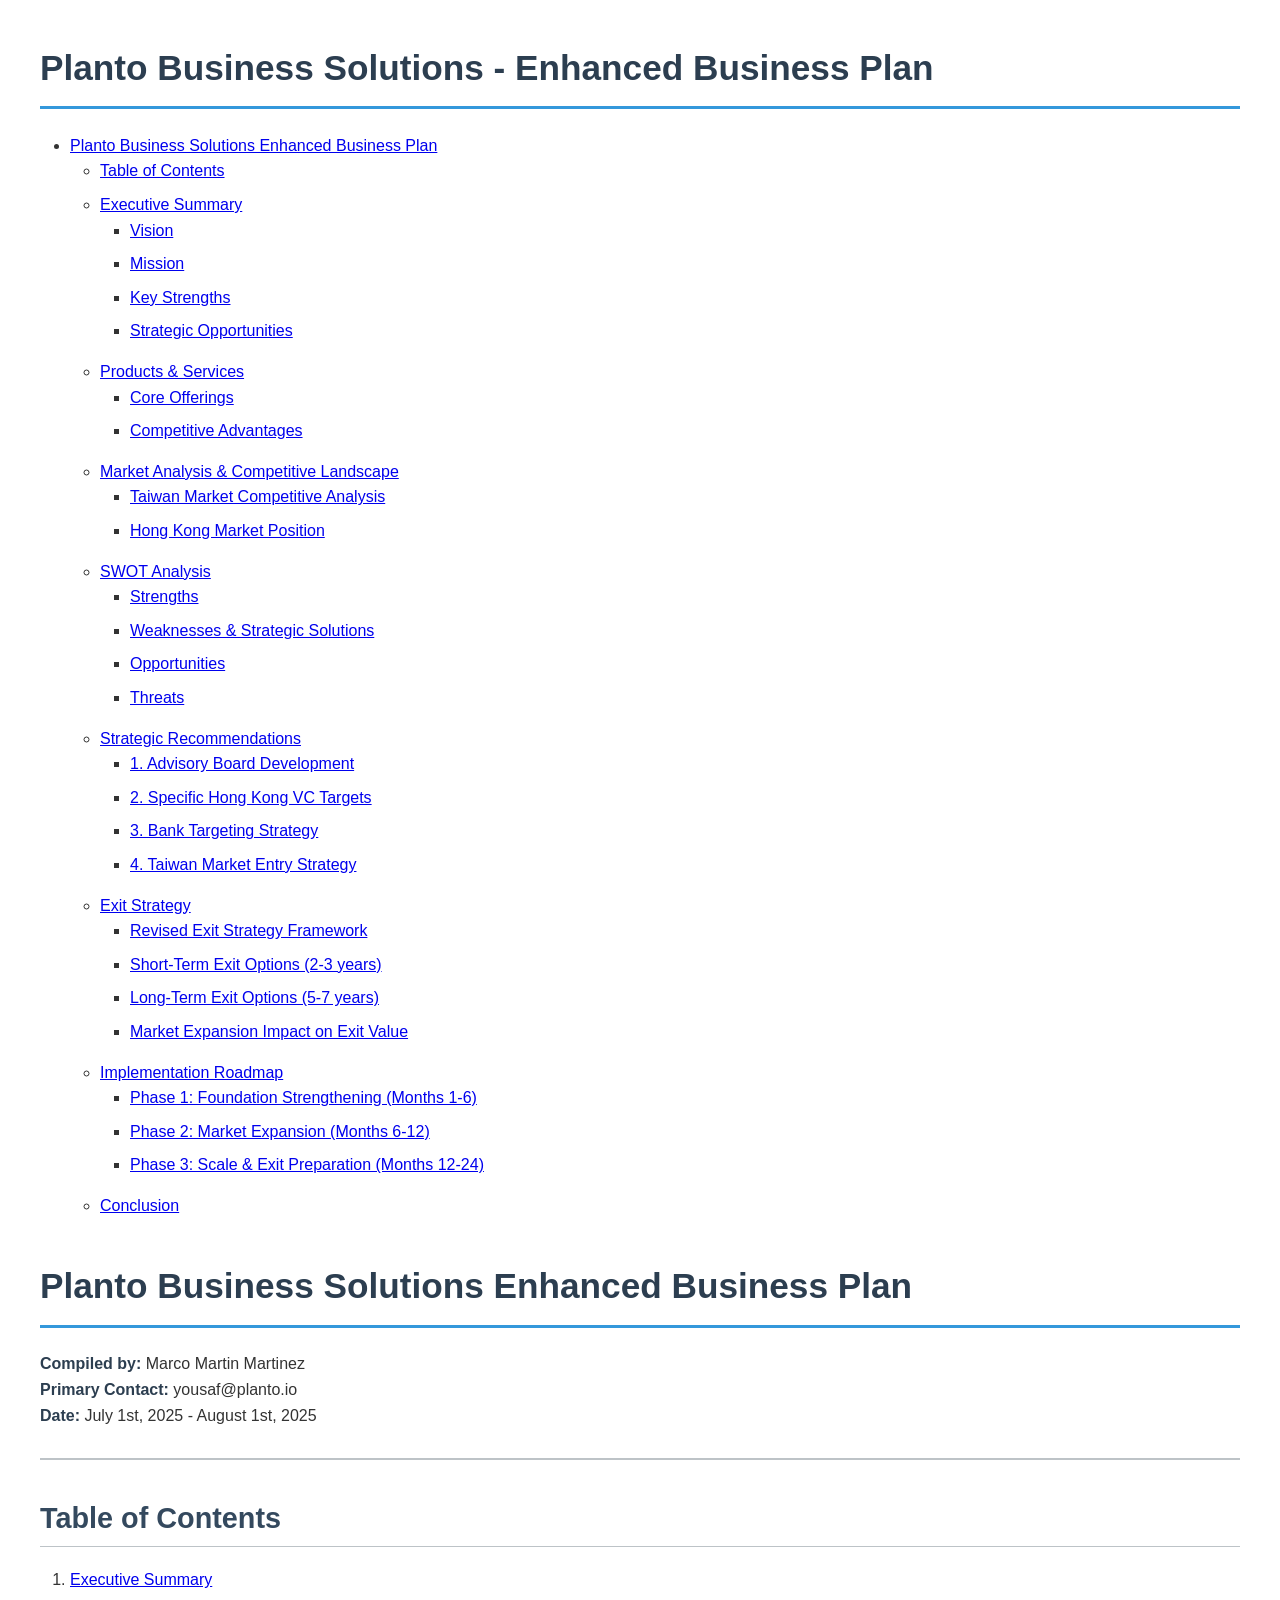
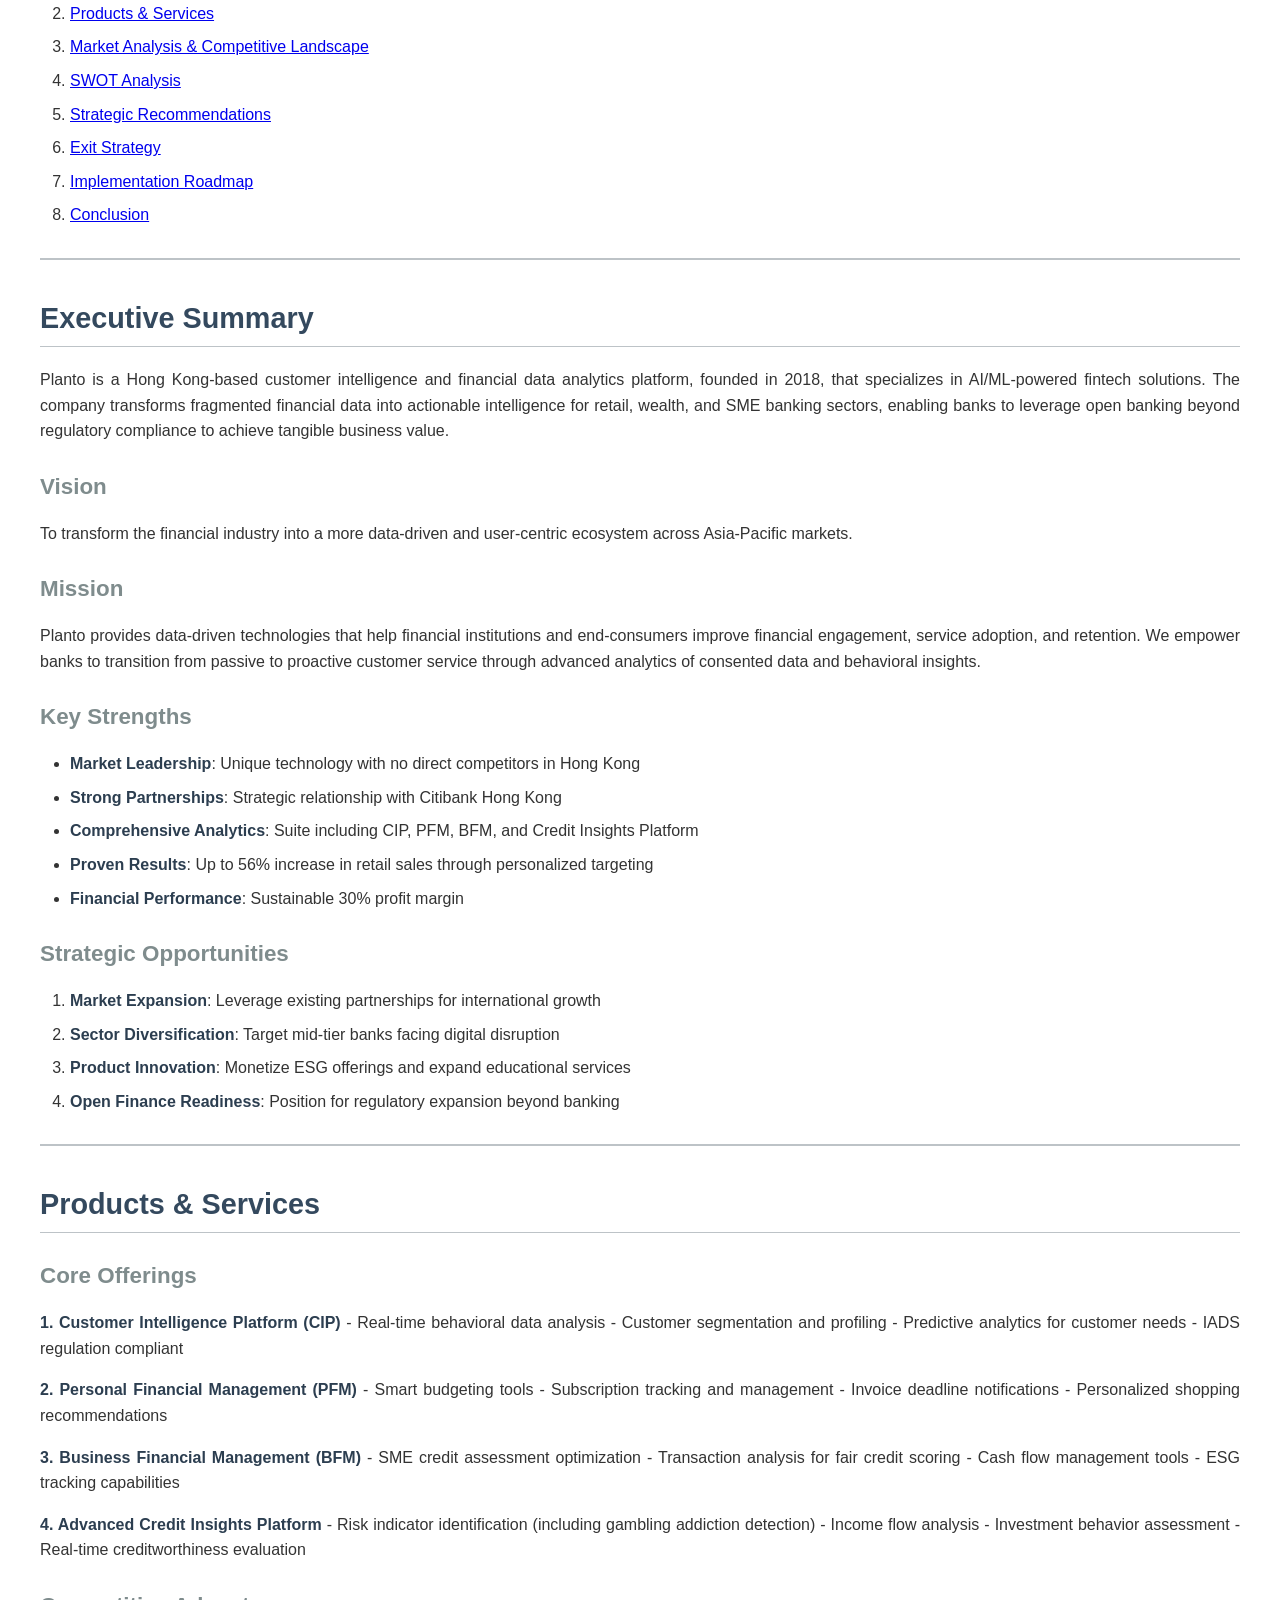
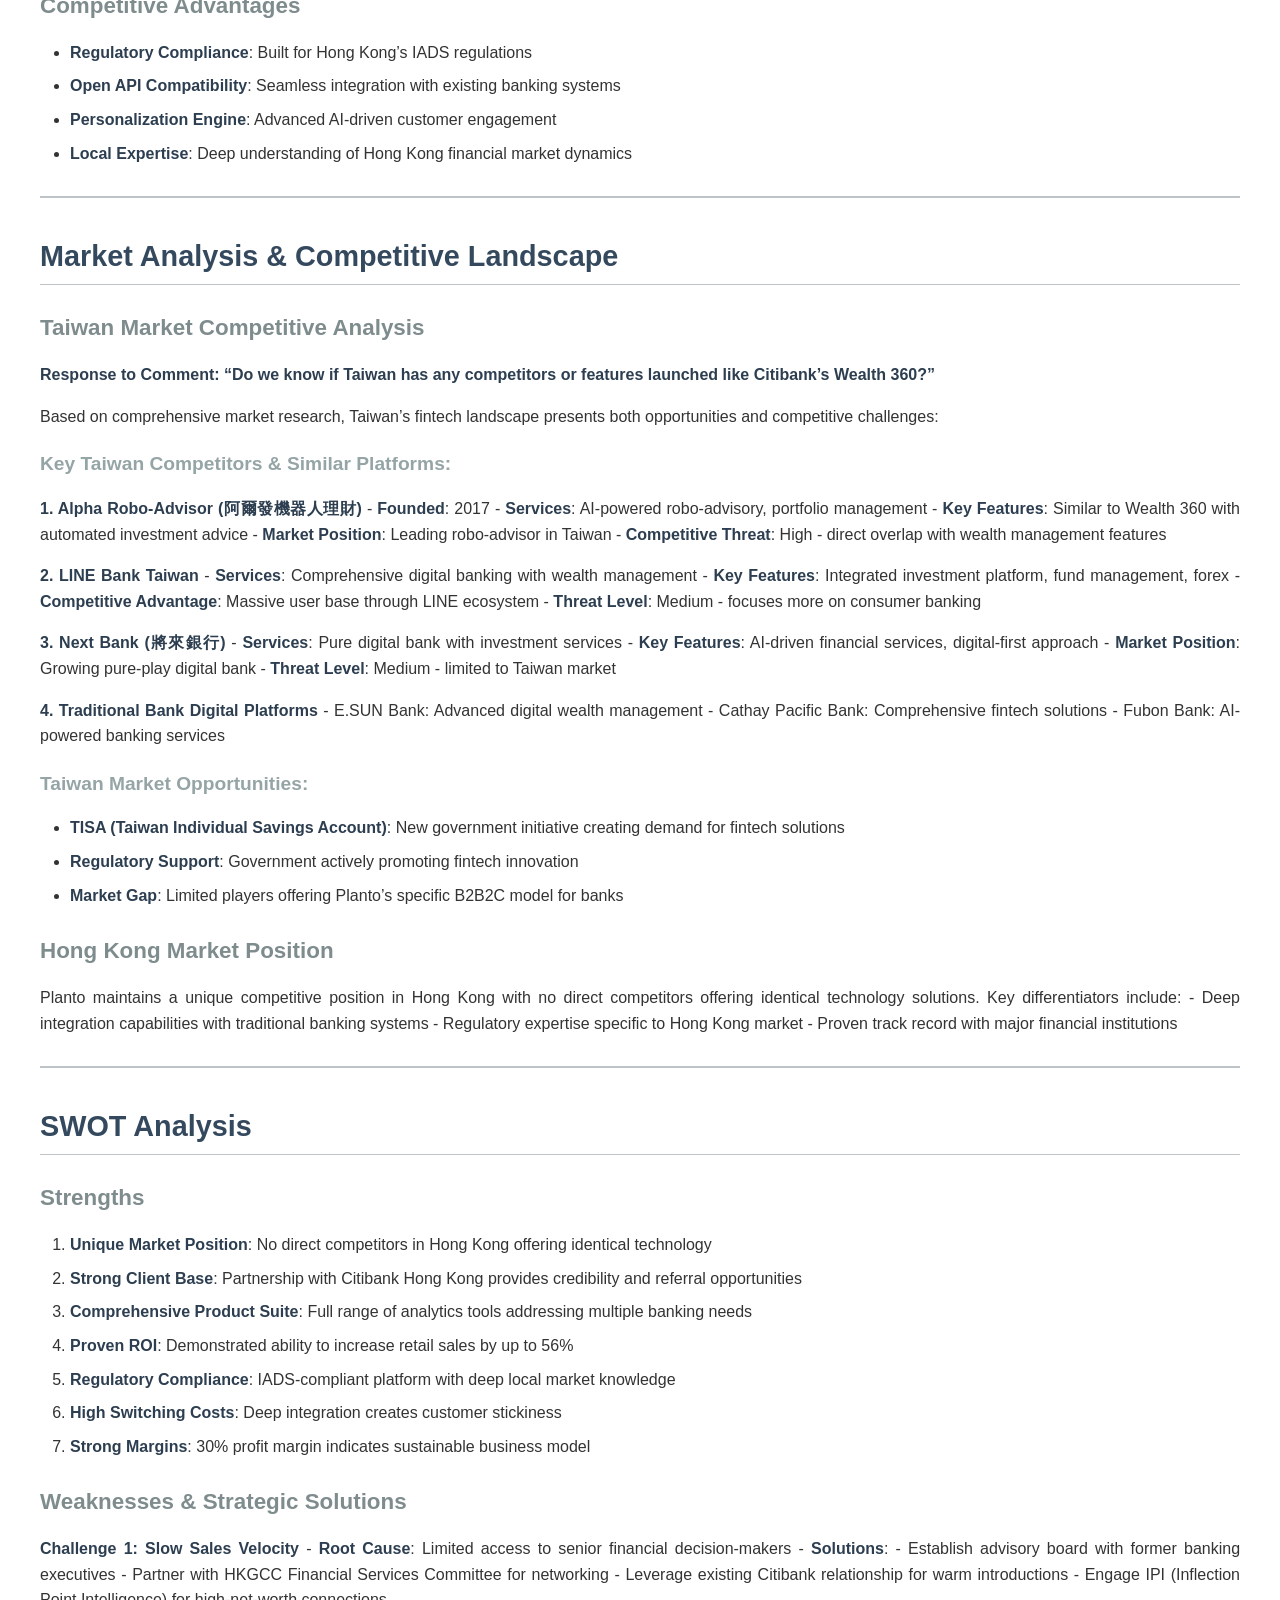
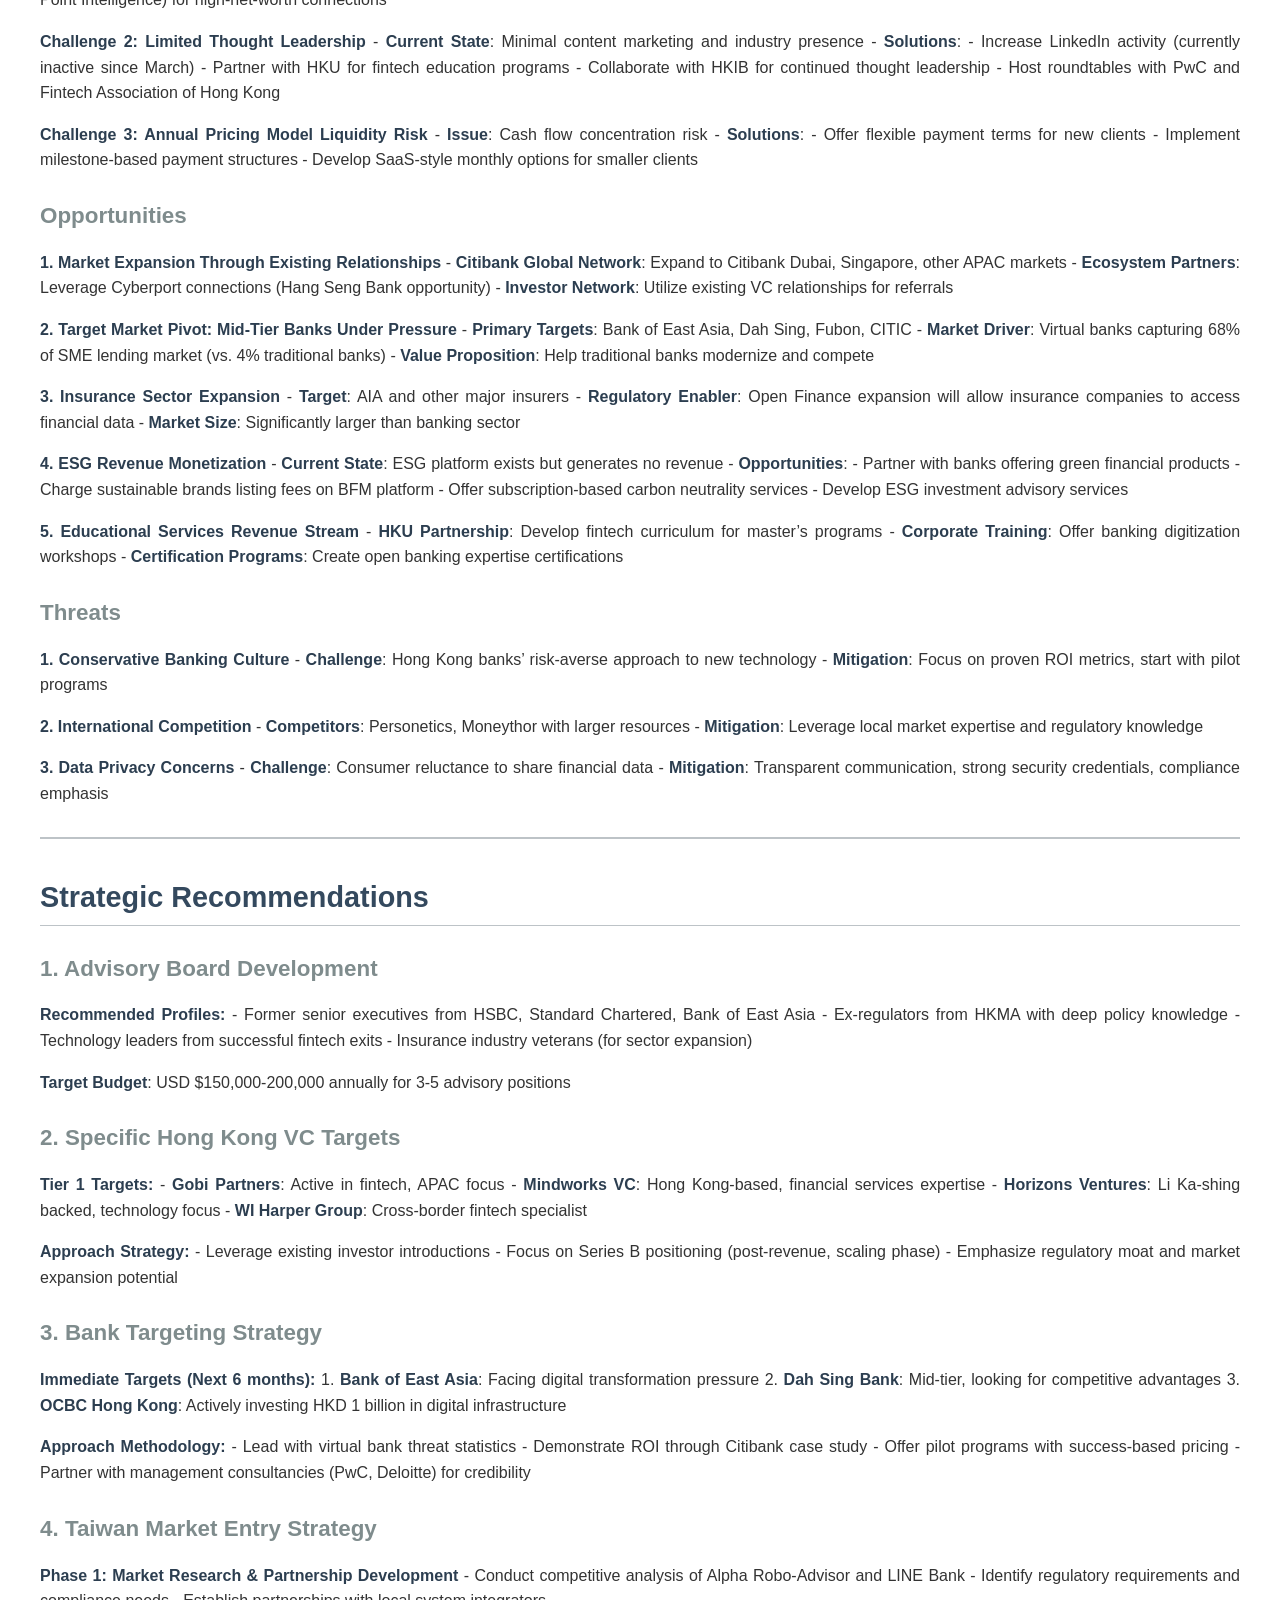
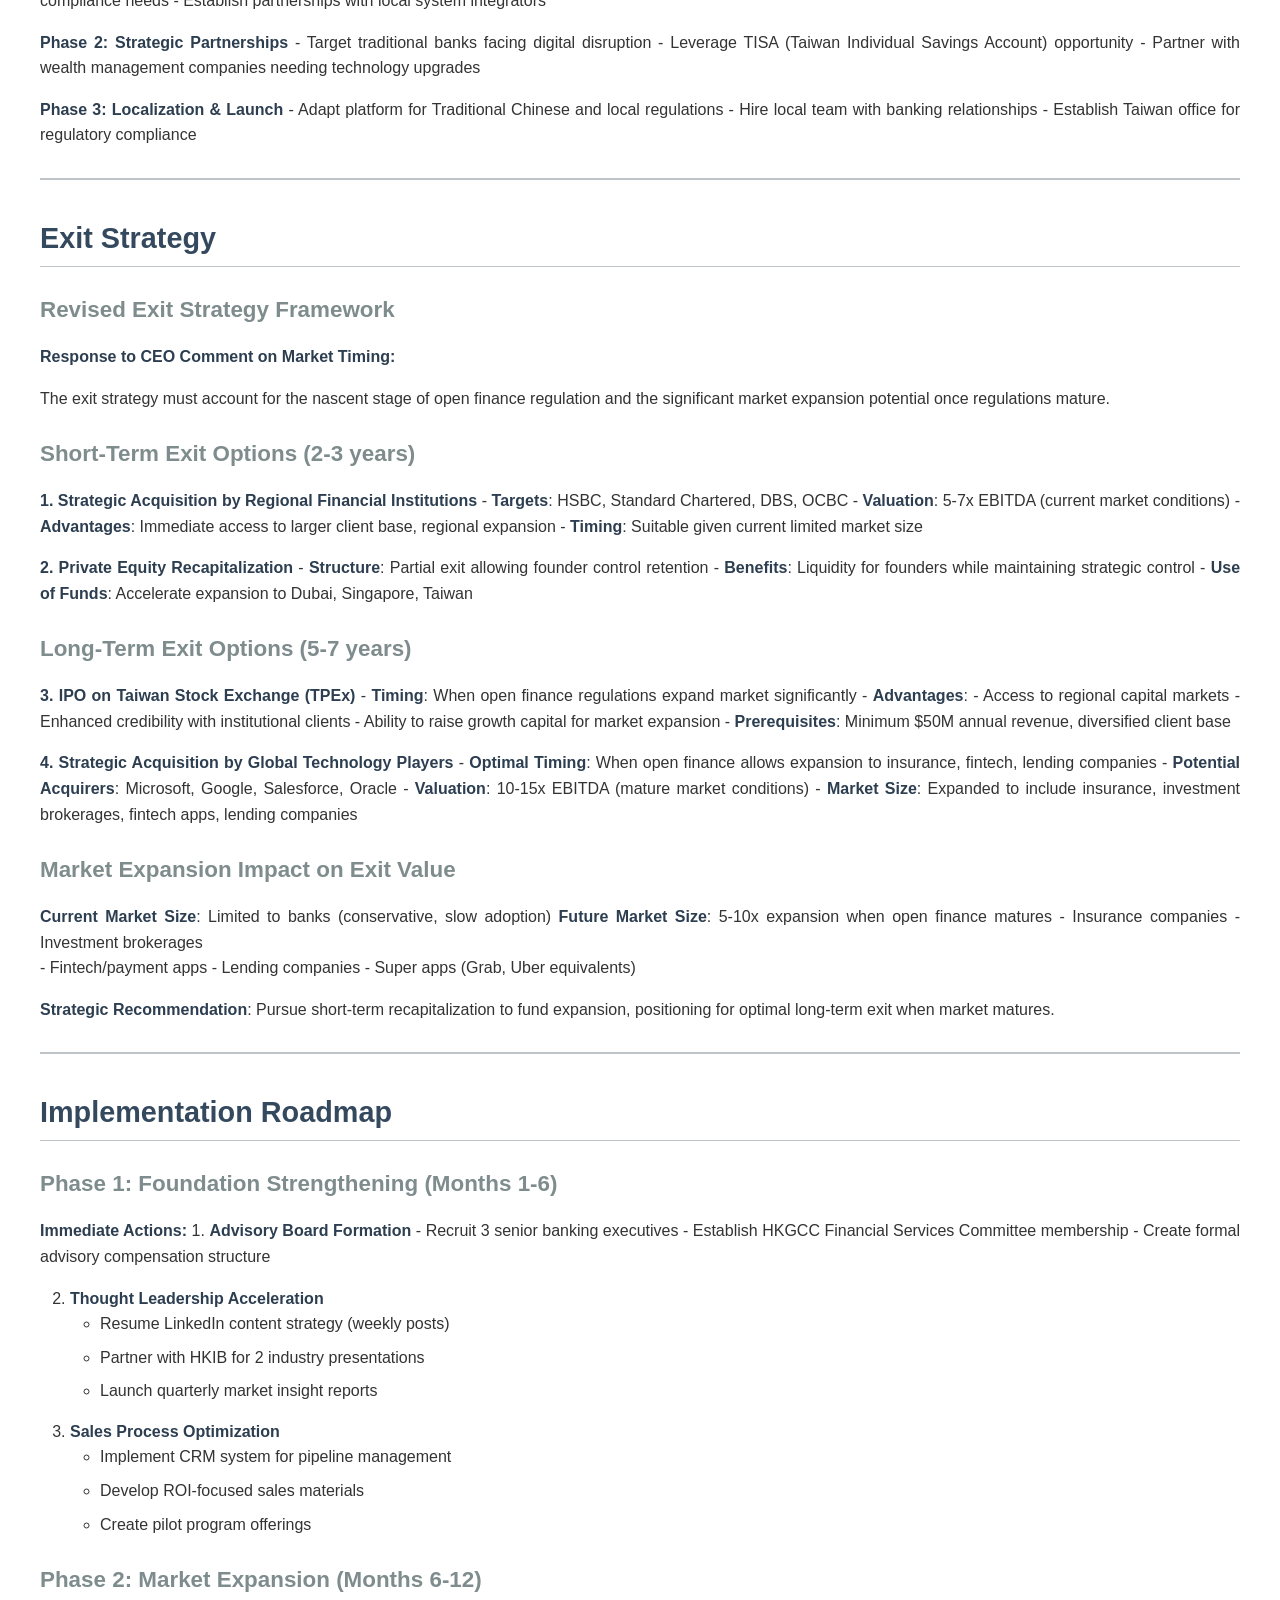
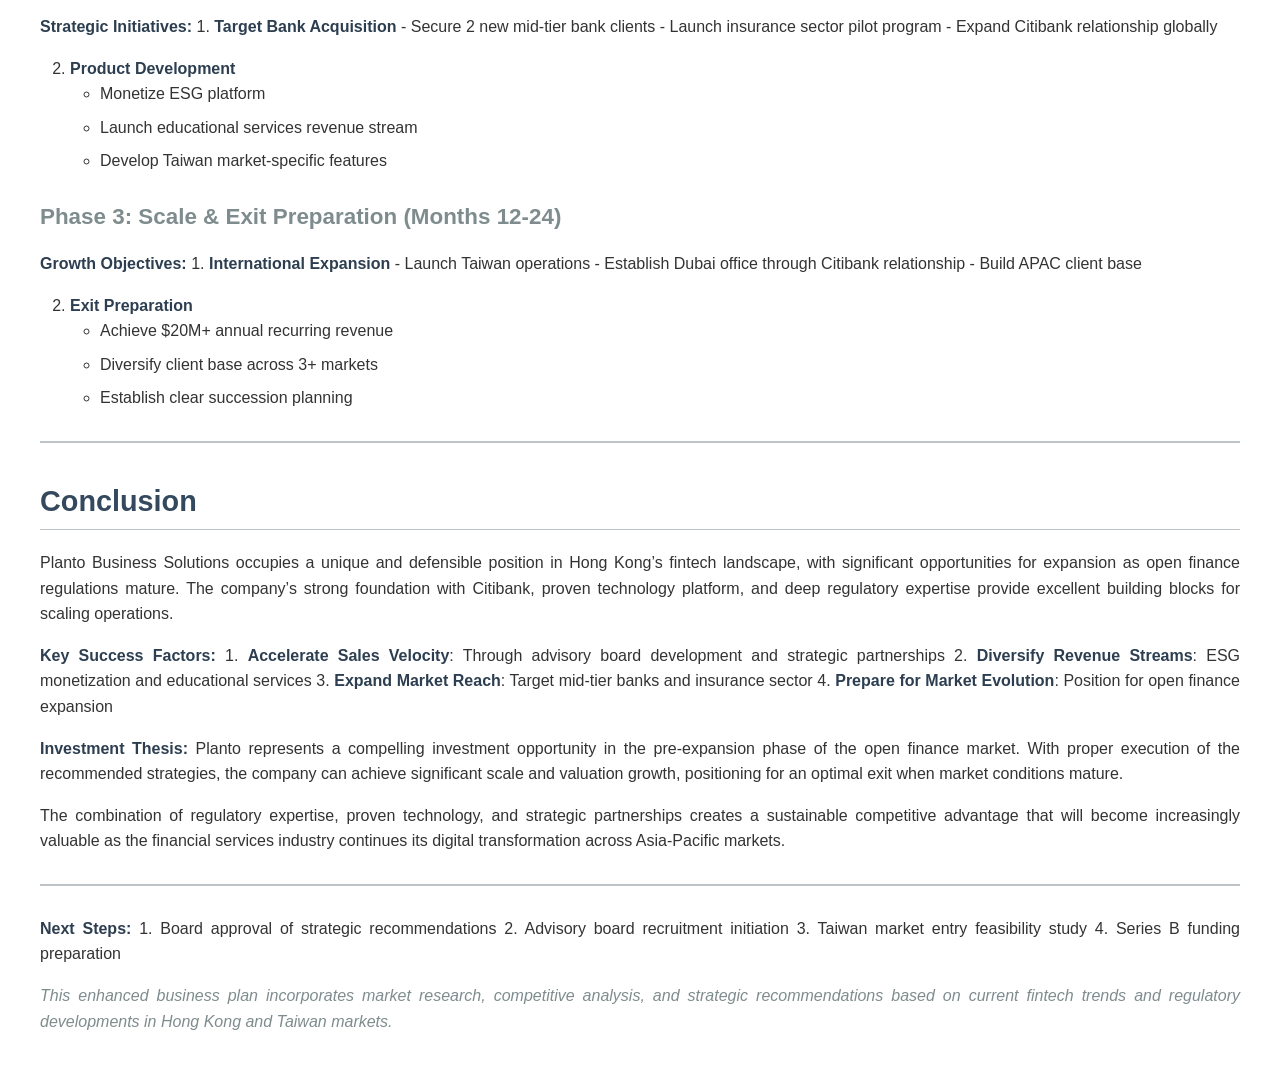
<file: Planto_Business_Plan_Enhanced.html>
<!DOCTYPE html>
<html xmlns="http://www.w3.org/1999/xhtml" lang="" xml:lang="">
<head>
  <meta charset="utf-8" />
  <meta name="generator" content="pandoc" />
  <meta name="viewport" content="width=device-width, initial-scale=1.0, user-scalable=yes" />
  <title>Planto Business Solutions - Enhanced Business Plan</title>
  <style>
    code{white-space: pre-wrap;}
    span.smallcaps{font-variant: small-caps;}
    div.columns{display: flex; gap: min(4vw, 1.5em);}
    div.column{flex: auto; overflow-x: auto;}
    div.hanging-indent{margin-left: 1.5em; text-indent: -1.5em;}
    /* The extra [class] is a hack that increases specificity enough to
       override a similar rule in reveal.js */
    ul.task-list[class]{list-style: none;}
    ul.task-list li input[type="checkbox"] {
      font-size: inherit;
      width: 0.8em;
      margin: 0 0.8em 0.2em -1.6em;
      vertical-align: middle;
    }
    .display.math{display: block; text-align: center; margin: 0.5rem auto;}
  </style>
  <link rel="stylesheet" href="business_plan_style.css" />
</head>
<body>
<header id="title-block-header">
<h1 class="title">Planto Business Solutions - Enhanced Business
Plan</h1>
</header>
<nav id="TOC" role="doc-toc">
<ul>
<li><a href="#planto-business-solutions-enhanced-business-plan"
id="toc-planto-business-solutions-enhanced-business-plan">Planto
Business Solutions Enhanced Business Plan</a>
<ul>
<li><a href="#table-of-contents" id="toc-table-of-contents">Table of
Contents</a></li>
<li><a href="#executive-summary" id="toc-executive-summary">Executive
Summary</a>
<ul>
<li><a href="#vision" id="toc-vision">Vision</a></li>
<li><a href="#mission" id="toc-mission">Mission</a></li>
<li><a href="#key-strengths" id="toc-key-strengths">Key
Strengths</a></li>
<li><a href="#strategic-opportunities"
id="toc-strategic-opportunities">Strategic Opportunities</a></li>
</ul></li>
<li><a href="#products-services" id="toc-products-services">Products
&amp; Services</a>
<ul>
<li><a href="#core-offerings" id="toc-core-offerings">Core
Offerings</a></li>
<li><a href="#competitive-advantages"
id="toc-competitive-advantages">Competitive Advantages</a></li>
</ul></li>
<li><a href="#market-analysis-competitive-landscape"
id="toc-market-analysis-competitive-landscape">Market Analysis &amp;
Competitive Landscape</a>
<ul>
<li><a href="#taiwan-market-competitive-analysis"
id="toc-taiwan-market-competitive-analysis">Taiwan Market Competitive
Analysis</a></li>
<li><a href="#hong-kong-market-position"
id="toc-hong-kong-market-position">Hong Kong Market Position</a></li>
</ul></li>
<li><a href="#swot-analysis" id="toc-swot-analysis">SWOT Analysis</a>
<ul>
<li><a href="#strengths" id="toc-strengths">Strengths</a></li>
<li><a href="#weaknesses-strategic-solutions"
id="toc-weaknesses-strategic-solutions">Weaknesses &amp; Strategic
Solutions</a></li>
<li><a href="#opportunities"
id="toc-opportunities">Opportunities</a></li>
<li><a href="#threats" id="toc-threats">Threats</a></li>
</ul></li>
<li><a href="#strategic-recommendations"
id="toc-strategic-recommendations">Strategic Recommendations</a>
<ul>
<li><a href="#advisory-board-development"
id="toc-advisory-board-development">1. Advisory Board
Development</a></li>
<li><a href="#specific-hong-kong-vc-targets"
id="toc-specific-hong-kong-vc-targets">2. Specific Hong Kong VC
Targets</a></li>
<li><a href="#bank-targeting-strategy"
id="toc-bank-targeting-strategy">3. Bank Targeting Strategy</a></li>
<li><a href="#taiwan-market-entry-strategy"
id="toc-taiwan-market-entry-strategy">4. Taiwan Market Entry
Strategy</a></li>
</ul></li>
<li><a href="#exit-strategy" id="toc-exit-strategy">Exit Strategy</a>
<ul>
<li><a href="#revised-exit-strategy-framework"
id="toc-revised-exit-strategy-framework">Revised Exit Strategy
Framework</a></li>
<li><a href="#short-term-exit-options-2-3-years"
id="toc-short-term-exit-options-2-3-years">Short-Term Exit Options (2-3
years)</a></li>
<li><a href="#long-term-exit-options-5-7-years"
id="toc-long-term-exit-options-5-7-years">Long-Term Exit Options (5-7
years)</a></li>
<li><a href="#market-expansion-impact-on-exit-value"
id="toc-market-expansion-impact-on-exit-value">Market Expansion Impact
on Exit Value</a></li>
</ul></li>
<li><a href="#implementation-roadmap"
id="toc-implementation-roadmap">Implementation Roadmap</a>
<ul>
<li><a href="#phase-1-foundation-strengthening-months-1-6"
id="toc-phase-1-foundation-strengthening-months-1-6">Phase 1: Foundation
Strengthening (Months 1-6)</a></li>
<li><a href="#phase-2-market-expansion-months-6-12"
id="toc-phase-2-market-expansion-months-6-12">Phase 2: Market Expansion
(Months 6-12)</a></li>
<li><a href="#phase-3-scale-exit-preparation-months-12-24"
id="toc-phase-3-scale-exit-preparation-months-12-24">Phase 3: Scale
&amp; Exit Preparation (Months 12-24)</a></li>
</ul></li>
<li><a href="#conclusion" id="toc-conclusion">Conclusion</a></li>
</ul></li>
</ul>
</nav>
<h1 id="planto-business-solutions-enhanced-business-plan">Planto
Business Solutions Enhanced Business Plan</h1>
<p><strong>Compiled by:</strong> Marco Martin Martinez<br />
<strong>Primary Contact:</strong> yousaf@planto.io<br />
<strong>Date:</strong> July 1st, 2025 - August 1st, 2025</p>
<hr />
<h2 id="table-of-contents">Table of Contents</h2>
<ol type="1">
<li><a href="#executive-summary">Executive Summary</a></li>
<li><a href="#products--services">Products &amp; Services</a></li>
<li><a href="#market-analysis--competitive-landscape">Market Analysis
&amp; Competitive Landscape</a></li>
<li><a href="#swot-analysis">SWOT Analysis</a></li>
<li><a href="#strategic-recommendations">Strategic
Recommendations</a></li>
<li><a href="#exit-strategy">Exit Strategy</a></li>
<li><a href="#implementation-roadmap">Implementation Roadmap</a></li>
<li><a href="#conclusion">Conclusion</a></li>
</ol>
<hr />
<h2 id="executive-summary">Executive Summary</h2>
<p>Planto is a Hong Kong-based customer intelligence and financial data
analytics platform, founded in 2018, that specializes in AI/ML-powered
fintech solutions. The company transforms fragmented financial data into
actionable intelligence for retail, wealth, and SME banking sectors,
enabling banks to leverage open banking beyond regulatory compliance to
achieve tangible business value.</p>
<h3 id="vision">Vision</h3>
<p>To transform the financial industry into a more data-driven and
user-centric ecosystem across Asia-Pacific markets.</p>
<h3 id="mission">Mission</h3>
<p>Planto provides data-driven technologies that help financial
institutions and end-consumers improve financial engagement, service
adoption, and retention. We empower banks to transition from passive to
proactive customer service through advanced analytics of consented data
and behavioral insights.</p>
<h3 id="key-strengths">Key Strengths</h3>
<ul>
<li><strong>Market Leadership</strong>: Unique technology with no direct
competitors in Hong Kong</li>
<li><strong>Strong Partnerships</strong>: Strategic relationship with
Citibank Hong Kong</li>
<li><strong>Comprehensive Analytics</strong>: Suite including CIP, PFM,
BFM, and Credit Insights Platform</li>
<li><strong>Proven Results</strong>: Up to 56% increase in retail sales
through personalized targeting</li>
<li><strong>Financial Performance</strong>: Sustainable 30% profit
margin</li>
</ul>
<h3 id="strategic-opportunities">Strategic Opportunities</h3>
<ol type="1">
<li><strong>Market Expansion</strong>: Leverage existing partnerships
for international growth</li>
<li><strong>Sector Diversification</strong>: Target mid-tier banks
facing digital disruption</li>
<li><strong>Product Innovation</strong>: Monetize ESG offerings and
expand educational services</li>
<li><strong>Open Finance Readiness</strong>: Position for regulatory
expansion beyond banking</li>
</ol>
<hr />
<h2 id="products-services">Products &amp; Services</h2>
<h3 id="core-offerings">Core Offerings</h3>
<p><strong>1. Customer Intelligence Platform (CIP)</strong> - Real-time
behavioral data analysis - Customer segmentation and profiling -
Predictive analytics for customer needs - IADS regulation compliant</p>
<p><strong>2. Personal Financial Management (PFM)</strong> - Smart
budgeting tools - Subscription tracking and management - Invoice
deadline notifications - Personalized shopping recommendations</p>
<p><strong>3. Business Financial Management (BFM)</strong> - SME credit
assessment optimization - Transaction analysis for fair credit scoring -
Cash flow management tools - ESG tracking capabilities</p>
<p><strong>4. Advanced Credit Insights Platform</strong> - Risk
indicator identification (including gambling addiction detection) -
Income flow analysis - Investment behavior assessment - Real-time
creditworthiness evaluation</p>
<h3 id="competitive-advantages">Competitive Advantages</h3>
<ul>
<li><strong>Regulatory Compliance</strong>: Built for Hong Kong’s IADS
regulations</li>
<li><strong>Open API Compatibility</strong>: Seamless integration with
existing banking systems</li>
<li><strong>Personalization Engine</strong>: Advanced AI-driven customer
engagement</li>
<li><strong>Local Expertise</strong>: Deep understanding of Hong Kong
financial market dynamics</li>
</ul>
<hr />
<h2 id="market-analysis-competitive-landscape">Market Analysis &amp;
Competitive Landscape</h2>
<h3 id="taiwan-market-competitive-analysis">Taiwan Market Competitive
Analysis</h3>
<p><strong>Response to Comment: “Do we know if Taiwan has any
competitors or features launched like Citibank’s Wealth
360?”</strong></p>
<p>Based on comprehensive market research, Taiwan’s fintech landscape
presents both opportunities and competitive challenges:</p>
<h4 id="key-taiwan-competitors-similar-platforms">Key Taiwan Competitors
&amp; Similar Platforms:</h4>
<p><strong>1. Alpha Robo-Advisor (阿爾發機器人理財)</strong> -
<strong>Founded</strong>: 2017 - <strong>Services</strong>: AI-powered
robo-advisory, portfolio management - <strong>Key Features</strong>:
Similar to Wealth 360 with automated investment advice - <strong>Market
Position</strong>: Leading robo-advisor in Taiwan - <strong>Competitive
Threat</strong>: High - direct overlap with wealth management
features</p>
<p><strong>2. LINE Bank Taiwan</strong> - <strong>Services</strong>:
Comprehensive digital banking with wealth management - <strong>Key
Features</strong>: Integrated investment platform, fund management,
forex - <strong>Competitive Advantage</strong>: Massive user base
through LINE ecosystem - <strong>Threat Level</strong>: Medium - focuses
more on consumer banking</p>
<p><strong>3. Next Bank (將來銀行)</strong> - <strong>Services</strong>:
Pure digital bank with investment services - <strong>Key
Features</strong>: AI-driven financial services, digital-first approach
- <strong>Market Position</strong>: Growing pure-play digital bank -
<strong>Threat Level</strong>: Medium - limited to Taiwan market</p>
<p><strong>4. Traditional Bank Digital Platforms</strong> - E.SUN Bank:
Advanced digital wealth management - Cathay Pacific Bank: Comprehensive
fintech solutions - Fubon Bank: AI-powered banking services</p>
<h4 id="taiwan-market-opportunities">Taiwan Market Opportunities:</h4>
<ul>
<li><strong>TISA (Taiwan Individual Savings Account)</strong>: New
government initiative creating demand for fintech solutions</li>
<li><strong>Regulatory Support</strong>: Government actively promoting
fintech innovation</li>
<li><strong>Market Gap</strong>: Limited players offering Planto’s
specific B2B2C model for banks</li>
</ul>
<h3 id="hong-kong-market-position">Hong Kong Market Position</h3>
<p>Planto maintains a unique competitive position in Hong Kong with no
direct competitors offering identical technology solutions. Key
differentiators include: - Deep integration capabilities with
traditional banking systems - Regulatory expertise specific to Hong Kong
market - Proven track record with major financial institutions</p>
<hr />
<h2 id="swot-analysis">SWOT Analysis</h2>
<h3 id="strengths">Strengths</h3>
<ol type="1">
<li><strong>Unique Market Position</strong>: No direct competitors in
Hong Kong offering identical technology</li>
<li><strong>Strong Client Base</strong>: Partnership with Citibank Hong
Kong provides credibility and referral opportunities</li>
<li><strong>Comprehensive Product Suite</strong>: Full range of
analytics tools addressing multiple banking needs</li>
<li><strong>Proven ROI</strong>: Demonstrated ability to increase retail
sales by up to 56%</li>
<li><strong>Regulatory Compliance</strong>: IADS-compliant platform with
deep local market knowledge</li>
<li><strong>High Switching Costs</strong>: Deep integration creates
customer stickiness</li>
<li><strong>Strong Margins</strong>: 30% profit margin indicates
sustainable business model</li>
</ol>
<h3 id="weaknesses-strategic-solutions">Weaknesses &amp; Strategic
Solutions</h3>
<p><strong>Challenge 1: Slow Sales Velocity</strong> - <strong>Root
Cause</strong>: Limited access to senior financial decision-makers -
<strong>Solutions</strong>: - Establish advisory board with former
banking executives - Partner with HKGCC Financial Services Committee for
networking - Leverage existing Citibank relationship for warm
introductions - Engage IPI (Inflection Point Intelligence) for
high-net-worth connections</p>
<p><strong>Challenge 2: Limited Thought Leadership</strong> -
<strong>Current State</strong>: Minimal content marketing and industry
presence - <strong>Solutions</strong>: - Increase LinkedIn activity
(currently inactive since March) - Partner with HKU for fintech
education programs - Collaborate with HKIB for continued thought
leadership - Host roundtables with PwC and Fintech Association of Hong
Kong</p>
<p><strong>Challenge 3: Annual Pricing Model Liquidity Risk</strong> -
<strong>Issue</strong>: Cash flow concentration risk -
<strong>Solutions</strong>: - Offer flexible payment terms for new
clients - Implement milestone-based payment structures - Develop
SaaS-style monthly options for smaller clients</p>
<h3 id="opportunities">Opportunities</h3>
<p><strong>1. Market Expansion Through Existing Relationships</strong> -
<strong>Citibank Global Network</strong>: Expand to Citibank Dubai,
Singapore, other APAC markets - <strong>Ecosystem Partners</strong>:
Leverage Cyberport connections (Hang Seng Bank opportunity) -
<strong>Investor Network</strong>: Utilize existing VC relationships for
referrals</p>
<p><strong>2. Target Market Pivot: Mid-Tier Banks Under
Pressure</strong> - <strong>Primary Targets</strong>: Bank of East Asia,
Dah Sing, Fubon, CITIC - <strong>Market Driver</strong>: Virtual banks
capturing 68% of SME lending market (vs. 4% traditional banks) -
<strong>Value Proposition</strong>: Help traditional banks modernize and
compete</p>
<p><strong>3. Insurance Sector Expansion</strong> -
<strong>Target</strong>: AIA and other major insurers -
<strong>Regulatory Enabler</strong>: Open Finance expansion will allow
insurance companies to access financial data - <strong>Market
Size</strong>: Significantly larger than banking sector</p>
<p><strong>4. ESG Revenue Monetization</strong> - <strong>Current
State</strong>: ESG platform exists but generates no revenue -
<strong>Opportunities</strong>: - Partner with banks offering green
financial products - Charge sustainable brands listing fees on BFM
platform - Offer subscription-based carbon neutrality services - Develop
ESG investment advisory services</p>
<p><strong>5. Educational Services Revenue Stream</strong> - <strong>HKU
Partnership</strong>: Develop fintech curriculum for master’s programs -
<strong>Corporate Training</strong>: Offer banking digitization
workshops - <strong>Certification Programs</strong>: Create open banking
expertise certifications</p>
<h3 id="threats">Threats</h3>
<p><strong>1. Conservative Banking Culture</strong> -
<strong>Challenge</strong>: Hong Kong banks’ risk-averse approach to new
technology - <strong>Mitigation</strong>: Focus on proven ROI metrics,
start with pilot programs</p>
<p><strong>2. International Competition</strong> -
<strong>Competitors</strong>: Personetics, Moneythor with larger
resources - <strong>Mitigation</strong>: Leverage local market expertise
and regulatory knowledge</p>
<p><strong>3. Data Privacy Concerns</strong> -
<strong>Challenge</strong>: Consumer reluctance to share financial data
- <strong>Mitigation</strong>: Transparent communication, strong
security credentials, compliance emphasis</p>
<hr />
<h2 id="strategic-recommendations">Strategic Recommendations</h2>
<h3 id="advisory-board-development">1. Advisory Board Development</h3>
<p><strong>Recommended Profiles:</strong> - Former senior executives
from HSBC, Standard Chartered, Bank of East Asia - Ex-regulators from
HKMA with deep policy knowledge - Technology leaders from successful
fintech exits - Insurance industry veterans (for sector expansion)</p>
<p><strong>Target Budget</strong>: USD $150,000-200,000 annually for 3-5
advisory positions</p>
<h3 id="specific-hong-kong-vc-targets">2. Specific Hong Kong VC
Targets</h3>
<p><strong>Tier 1 Targets:</strong> - <strong>Gobi Partners</strong>:
Active in fintech, APAC focus - <strong>Mindworks VC</strong>: Hong
Kong-based, financial services expertise - <strong>Horizons
Ventures</strong>: Li Ka-shing backed, technology focus - <strong>WI
Harper Group</strong>: Cross-border fintech specialist</p>
<p><strong>Approach Strategy:</strong> - Leverage existing investor
introductions - Focus on Series B positioning (post-revenue, scaling
phase) - Emphasize regulatory moat and market expansion potential</p>
<h3 id="bank-targeting-strategy">3. Bank Targeting Strategy</h3>
<p><strong>Immediate Targets (Next 6 months):</strong> 1. <strong>Bank
of East Asia</strong>: Facing digital transformation pressure 2.
<strong>Dah Sing Bank</strong>: Mid-tier, looking for competitive
advantages 3. <strong>OCBC Hong Kong</strong>: Actively investing HKD 1
billion in digital infrastructure</p>
<p><strong>Approach Methodology:</strong> - Lead with virtual bank
threat statistics - Demonstrate ROI through Citibank case study - Offer
pilot programs with success-based pricing - Partner with management
consultancies (PwC, Deloitte) for credibility</p>
<h3 id="taiwan-market-entry-strategy">4. Taiwan Market Entry
Strategy</h3>
<p><strong>Phase 1: Market Research &amp; Partnership
Development</strong> - Conduct competitive analysis of Alpha
Robo-Advisor and LINE Bank - Identify regulatory requirements and
compliance needs - Establish partnerships with local system
integrators</p>
<p><strong>Phase 2: Strategic Partnerships</strong> - Target traditional
banks facing digital disruption - Leverage TISA (Taiwan Individual
Savings Account) opportunity - Partner with wealth management companies
needing technology upgrades</p>
<p><strong>Phase 3: Localization &amp; Launch</strong> - Adapt platform
for Traditional Chinese and local regulations - Hire local team with
banking relationships - Establish Taiwan office for regulatory
compliance</p>
<hr />
<h2 id="exit-strategy">Exit Strategy</h2>
<h3 id="revised-exit-strategy-framework">Revised Exit Strategy
Framework</h3>
<p><strong>Response to CEO Comment on Market Timing:</strong></p>
<p>The exit strategy must account for the nascent stage of open finance
regulation and the significant market expansion potential once
regulations mature.</p>
<h3 id="short-term-exit-options-2-3-years">Short-Term Exit Options (2-3
years)</h3>
<p><strong>1. Strategic Acquisition by Regional Financial
Institutions</strong> - <strong>Targets</strong>: HSBC, Standard
Chartered, DBS, OCBC - <strong>Valuation</strong>: 5-7x EBITDA (current
market conditions) - <strong>Advantages</strong>: Immediate access to
larger client base, regional expansion - <strong>Timing</strong>:
Suitable given current limited market size</p>
<p><strong>2. Private Equity Recapitalization</strong> -
<strong>Structure</strong>: Partial exit allowing founder control
retention - <strong>Benefits</strong>: Liquidity for founders while
maintaining strategic control - <strong>Use of Funds</strong>:
Accelerate expansion to Dubai, Singapore, Taiwan</p>
<h3 id="long-term-exit-options-5-7-years">Long-Term Exit Options (5-7
years)</h3>
<p><strong>3. IPO on Taiwan Stock Exchange (TPEx)</strong> -
<strong>Timing</strong>: When open finance regulations expand market
significantly - <strong>Advantages</strong>: - Access to regional
capital markets - Enhanced credibility with institutional clients -
Ability to raise growth capital for market expansion -
<strong>Prerequisites</strong>: Minimum $50M annual revenue, diversified
client base</p>
<p><strong>4. Strategic Acquisition by Global Technology
Players</strong> - <strong>Optimal Timing</strong>: When open finance
allows expansion to insurance, fintech, lending companies -
<strong>Potential Acquirers</strong>: Microsoft, Google, Salesforce,
Oracle - <strong>Valuation</strong>: 10-15x EBITDA (mature market
conditions) - <strong>Market Size</strong>: Expanded to include
insurance, investment brokerages, fintech apps, lending companies</p>
<h3 id="market-expansion-impact-on-exit-value">Market Expansion Impact
on Exit Value</h3>
<p><strong>Current Market Size</strong>: Limited to banks (conservative,
slow adoption) <strong>Future Market Size</strong>: 5-10x expansion when
open finance matures - Insurance companies - Investment brokerages<br />
- Fintech/payment apps - Lending companies - Super apps (Grab, Uber
equivalents)</p>
<p><strong>Strategic Recommendation</strong>: Pursue short-term
recapitalization to fund expansion, positioning for optimal long-term
exit when market matures.</p>
<hr />
<h2 id="implementation-roadmap">Implementation Roadmap</h2>
<h3 id="phase-1-foundation-strengthening-months-1-6">Phase 1: Foundation
Strengthening (Months 1-6)</h3>
<p><strong>Immediate Actions:</strong> 1. <strong>Advisory Board
Formation</strong> - Recruit 3 senior banking executives - Establish
HKGCC Financial Services Committee membership - Create formal advisory
compensation structure</p>
<ol start="2" type="1">
<li><strong>Thought Leadership Acceleration</strong>
<ul>
<li>Resume LinkedIn content strategy (weekly posts)</li>
<li>Partner with HKIB for 2 industry presentations</li>
<li>Launch quarterly market insight reports</li>
</ul></li>
<li><strong>Sales Process Optimization</strong>
<ul>
<li>Implement CRM system for pipeline management</li>
<li>Develop ROI-focused sales materials</li>
<li>Create pilot program offerings</li>
</ul></li>
</ol>
<h3 id="phase-2-market-expansion-months-6-12">Phase 2: Market Expansion
(Months 6-12)</h3>
<p><strong>Strategic Initiatives:</strong> 1. <strong>Target Bank
Acquisition</strong> - Secure 2 new mid-tier bank clients - Launch
insurance sector pilot program - Expand Citibank relationship
globally</p>
<ol start="2" type="1">
<li><strong>Product Development</strong>
<ul>
<li>Monetize ESG platform</li>
<li>Launch educational services revenue stream</li>
<li>Develop Taiwan market-specific features</li>
</ul></li>
</ol>
<h3 id="phase-3-scale-exit-preparation-months-12-24">Phase 3: Scale
&amp; Exit Preparation (Months 12-24)</h3>
<p><strong>Growth Objectives:</strong> 1. <strong>International
Expansion</strong> - Launch Taiwan operations - Establish Dubai office
through Citibank relationship - Build APAC client base</p>
<ol start="2" type="1">
<li><strong>Exit Preparation</strong>
<ul>
<li>Achieve $20M+ annual recurring revenue</li>
<li>Diversify client base across 3+ markets</li>
<li>Establish clear succession planning</li>
</ul></li>
</ol>
<hr />
<h2 id="conclusion">Conclusion</h2>
<p>Planto Business Solutions occupies a unique and defensible position
in Hong Kong’s fintech landscape, with significant opportunities for
expansion as open finance regulations mature. The company’s strong
foundation with Citibank, proven technology platform, and deep
regulatory expertise provide excellent building blocks for scaling
operations.</p>
<p><strong>Key Success Factors:</strong> 1. <strong>Accelerate Sales
Velocity</strong>: Through advisory board development and strategic
partnerships 2. <strong>Diversify Revenue Streams</strong>: ESG
monetization and educational services 3. <strong>Expand Market
Reach</strong>: Target mid-tier banks and insurance sector 4.
<strong>Prepare for Market Evolution</strong>: Position for open finance
expansion</p>
<p><strong>Investment Thesis:</strong> Planto represents a compelling
investment opportunity in the pre-expansion phase of the open finance
market. With proper execution of the recommended strategies, the company
can achieve significant scale and valuation growth, positioning for an
optimal exit when market conditions mature.</p>
<p>The combination of regulatory expertise, proven technology, and
strategic partnerships creates a sustainable competitive advantage that
will become increasingly valuable as the financial services industry
continues its digital transformation across Asia-Pacific markets.</p>
<hr />
<p><strong>Next Steps:</strong> 1. Board approval of strategic
recommendations 2. Advisory board recruitment initiation 3. Taiwan
market entry feasibility study 4. Series B funding preparation</p>
<p><em>This enhanced business plan incorporates market research,
competitive analysis, and strategic recommendations based on current
fintech trends and regulatory developments in Hong Kong and Taiwan
markets.</em></p>
</body>
</html>
</file>
<file: business_plan_style.css>
body {
    font-family: 'Arial', 'Helvetica', sans-serif;
    margin: 40px;
    line-height: 1.6;
    color: #333;
    background-color: #fff;
}

h1 {
    color: #2c3e50;
    border-bottom: 3px solid #3498db;
    padding-bottom: 10px;
    margin-top: 40px;
    font-size: 2.2em;
}

h2 {
    color: #34495e;
    margin-top: 35px;
    margin-bottom: 20px;
    font-size: 1.8em;
    border-bottom: 1px solid #bdc3c7;
    padding-bottom: 5px;
}

h3 {
    color: #7f8c8d;
    margin-top: 25px;
    margin-bottom: 15px;
    font-size: 1.4em;
}

h4 {
    color: #95a5a6;
    margin-top: 20px;
    margin-bottom: 10px;
    font-size: 1.2em;
}

p {
    margin-bottom: 15px;
    text-align: justify;
}

ul, ol {
    margin-bottom: 15px;
    padding-left: 30px;
}

li {
    margin-bottom: 8px;
}

table {
    border-collapse: collapse;
    width: 100%;
    margin: 20px 0;
    font-size: 0.9em;
}

th, td {
    border: 1px solid #ddd;
    padding: 12px;
    text-align: left;
}

th {
    background-color: #f8f9fa;
    font-weight: bold;
    color: #2c3e50;
}

tr:nth-child(even) {
    background-color: #f8f9fa;
}

blockquote {
    border-left: 4px solid #3498db;
    margin-left: 0;
    padding-left: 20px;
    font-style: italic;
    color: #7f8c8d;
}

code {
    background-color: #f4f4f4;
    padding: 2px 4px;
    border-radius: 3px;
    font-family: 'Courier New', monospace;
}

.toc {
    background-color: #f8f9fa;
    border: 1px solid #e9ecef;
    border-radius: 5px;
    padding: 20px;
    margin-bottom: 30px;
}

.toc h2 {
    margin-top: 0;
    color: #2c3e50;
}

.toc ul {
    list-style-type: none;
    padding-left: 0;
}

.toc li {
    margin-bottom: 5px;
}

.toc a {
    text-decoration: none;
    color: #3498db;
}

.toc a:hover {
    text-decoration: underline;
}

strong, b {
    color: #2c3e50;
    font-weight: bold;
}

em, i {
    color: #7f8c8d;
    font-style: italic;
}

hr {
    border: none;
    height: 2px;
    background-color: #bdc3c7;
    margin: 30px 0;
}

@media print {
    body {
        margin: 20px;
    }
    
    h1, h2, h3 {
        page-break-after: avoid;
    }
    
    table {
        page-break-inside: avoid;
    }
}
</file>
